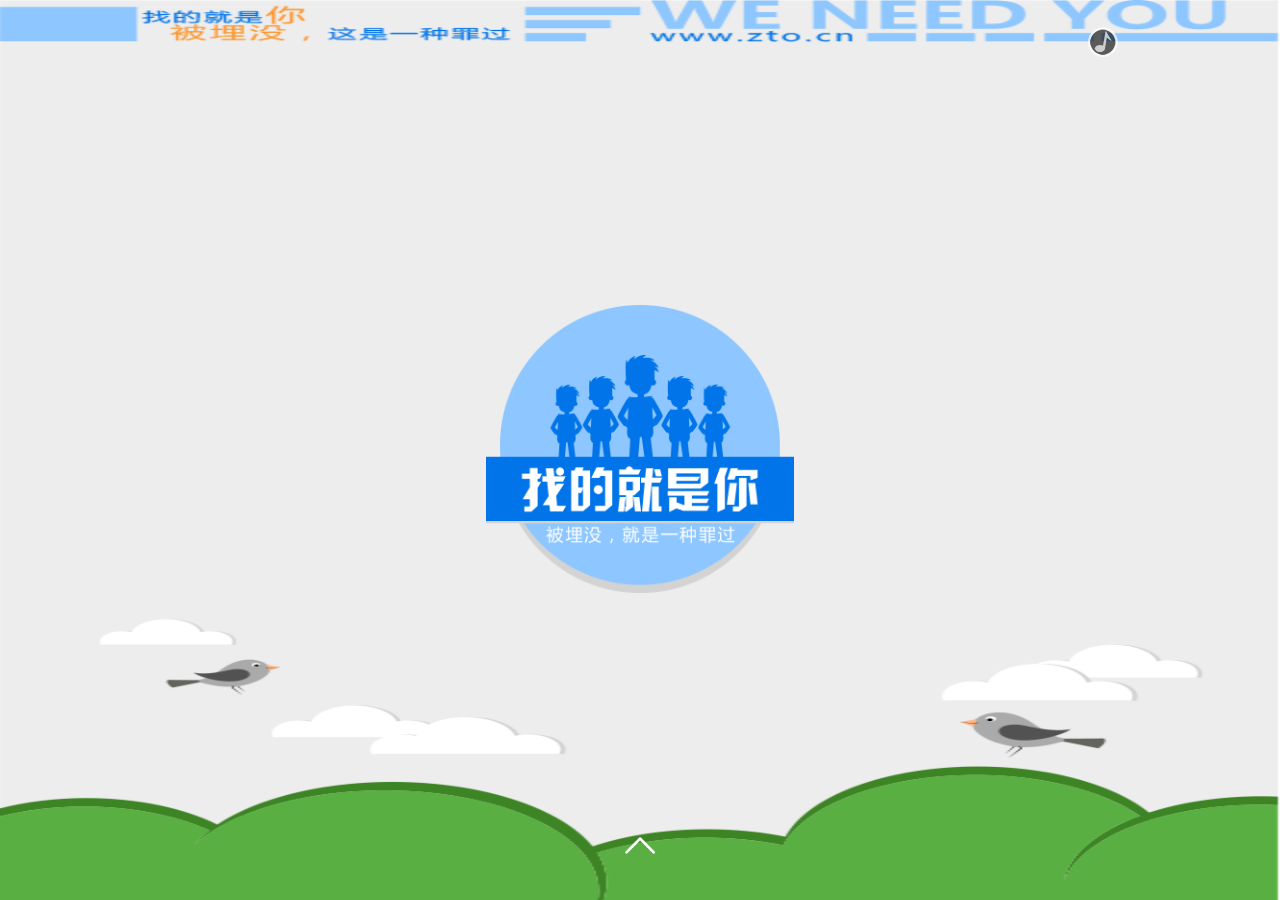
<file: demo/index.html>
<!DOCTYPE html>
<html lang="en">
<head>
    <meta charset="UTF-8">
    <meta name="viewport" content="initial-scale=1, maximum-scale=1, user-scalable=no">
    <title>你无法阻挡我们维库人</title>
    <link rel="stylesheet" href="css/index.css">
    <link rel="stylesheet" href="lib/swiper/swiper-3.4.1.min.css">
    <link rel="stylesheet" href="lib/swiper/animate.min.css">
</head>
<body>
<div class="swiper-container">
    <audio id="myAudio" src="img/1.mp3" loop="loop" autoplay="autoplay">亲 您的浏览器不支持html5的audio标签</audio>
    <div class="swiper-wrapper">
        <div class="swiper-slide page-1-1">
            <div class="mzcrd"><img src="img/music_note_big.png" alt=""></div>
            <img class="img_1 ani" swiper-animate-effect="fadeInDownBig" swiper-animate-duration="0.7s"  swiper-animate-delay="0.1s" src="img/t1-text.png" />
            <img class="img_2 ani" swiper-animate-effect="bounceInDown" src="img/t1-yuan.png" />
            <img class="img_3 ani" swiper-animate-effect="fadeOutUp" swiper-animate-duration="0.3s"  src="img/icon_up.png" />

        </div>
        <div class="swiper-slide page-2-1">
            <div class="mzcrd"><img src="img/music_note_big.png" alt=""></div>
            <img class="img_1 ani" swiper-animate-effect="slideInLeft" swiper-animate-duration="0.6s"  src="img/t2-3.png" />
            <img class="img_3 ani" swiper-animate-effect="bounceInDown" swiper-animate-duration="0.7s" src="img/t2-2.png" />
            <img class="img_6 ani" swiper-animate-effect="fadeOutUp" swiper-animate-duration="0.3s"   src="img/icon_up.png" />
        </div>
        <div class="swiper-slide page-3-1">
            <div class="mzcrd"><img src="img/music_note_big.png" alt=""></div>
            <img class="img_1 ani" swiper-animate-effect="slideInRight"  swiper-animate-duration="0.5s" src="img/t3-2.png" />
            <img class="img_2 ani" swiper-animate-effect="bounceInDown" swiper-animate-duration="0.7s" src="img/t3-1.png" />
            <img class="img_6 ani" swiper-animate-effect="fadeOutUp" swiper-animate-duration="0.3s"   src="img/icon_up.png" />
        </div>
        <div class="swiper-slide page-4-1">
            <div class="mzcrd"><img src="img/music_note_big.png" alt=""></div>
            <img class="img_1 ani" swiper-animate-effect="slideInLeft" swiper-animate-duration="0.5s" src="img/t4-1.png" />
            <img class="img_3 ani" swiper-animate-effect="slideInRight" swiper-animate-duration="0.5s" src="img/t4-2.png" />
            <img class="img_4 ani" swiper-animate-effect="slideInUp" swiper-animate-duration="0.5s" src="img/t4-3.png" />
            <img class="img_6 ani" swiper-animate-effect="fadeOutUp" src="img/icon_up.png" />
        </div>
        <div class="swiper-slide page-5-1">
            <div class="mzcrd"><img src="img/music_note_big.png" alt=""></div>
            <img class="img_1 ani" swiper-animate-effect="slideInUp" swiper-animate-duration="0.3s" src="img/t5-1.png" />
            <img class="img_2 ani" swiper-animate-effect="slideInLeft" swiper-animate-duration="0.6s"  src="img/t5-2.png" />
            <img class="img_3 ani" swiper-animate-effect="slideInLeft" swiper-animate-duration="0.5s" src="img/t5-3.png" />
            <img class="img_6 ani" swiper-animate-effect="slideIn" src="img/icon_up.png" />
        </div>
        <div class="swiper-slide page-6-1">
            <div class="mzcrd"><img src="img/music_note_big.png" alt=""></div>
            <img class="img_1 ani" swiper-animate-effect="bounceInDown" src="img/t6-1.png" />
            <img class="img_2 ani" swiper-animate-effect="slideInRight" swiper-animate-duration="0.5s" src="img/t6-2.png" />
            <img class="img_3 ani" swiper-animate-effect="slideInLeft" swiper-animate-duration="0.5s" src="img/t6-3.png" />
            <img class="img_6 ani" swiper-animate-effect="slideIn" src="img/icon_up.png" />
        </div>
        <div class="swiper-slide page-7-1">
            <div class="mzcrd"><img src="img/music_note_big.png" alt=""></div>
            <img class="img_1 ani" swiper-animate-effect="slideInDown" swiper-animate-duration="0.5s" src="img/t7-1.png" />
            <img class="img_2 ani" swiper-animate-effect="bounceInDown" src="img/t7-2.png" />
            <img class="img_3 ani" swiper-animate-effect="slideInLeft" swiper-animate-duration="0.5s" src="img/t7-3.png" />
            <img class="img_6 ani" swiper-animate-effect="slideIn" src="img/icon_up.png" />
        </div>
        <div class="swiper-slide page-8-1">
            <div class="mzcrd"><img src="img/music_note_big.png" alt=""></div>
            <img class="img_1 ani" swiper-animate-effect="bounceInDown" src="img/t8-1.png" />
            <img class="img_2 ani" swiper-animate-effect="slideInRight" swiper-animate-duration="0.5s" src="img/t8-2.png" />
            <img class="img_3 ani" swiper-animate-effect="slideInLeft" swiper-animate-duration="0.5s" src="img/t8-3.png" />
            <img class="img_6 ani" swiper-animate-effect="slideIn" src="img/icon_up.png" />
        </div>
        <div class="swiper-slide page-9-1">
            <div class="mzcrd"><img src="img/music_note_big.png" alt=""></div>
            <img class="img_1 ani" swiper-animate-effect="bounceInDown" src="img/t9-1.png" />
            <img class="img_2 ani" swiper-animate-effect="slideInUp" src="img/t9-2.png" />
            <img class="img_6 ani" swiper-animate-effect="slideIn" src="img/icon_up.png" />

        </div>
        <div class="swiper-slide page-10-1">
            <div class="mzcrd"><img src="img/music_note_big.png" alt=""></div>
            <img class="img_1 ani" swiper-animate-effect="bounceInDown" src="img/t10-1.png" />
            <div class="text">
                <h2 style="padding:5px; margin:0px">中通快递股份有限公司招聘</h2>
                电话：<a href="tel:021-69787567">021-69787567</a>(汪小姐)<br>
                邮箱：<a href="mailto:zp-hr@zto.cn">zp-hr@zto.cn</a><br>
            </div>
            <img onclick="shareDialog()" class="img_3 pt-page-moveFromBottom hide" src="img/t10-3.png" />
            <a href="http://wap.zto.cn">
                <img  id="img1" class="img_logo pt-page-moveFromBottom hide" src="img/t10-5.png" />
            </a>
            <a href="http://m.51job.com/search/joblist.php?jobarea=020000&keyword=中通快递">
                <img  id="img2" class="img_7 pt-page-moveFromBottom hide" src="img/t10-4.png" />
            </a>
        </div>
    </div>
</div>
<script src="lib/jquery/dist/jquery.min.js"></script>
<script src="lib/prefixfree.min.js"></script>
<script src="lib/swiper/swiper-3.4.1.jquery.min.js"></script>
<script src="lib/swiper/swiper.animate1.0.2.min.js"></script>
<script>
    var mySwiper = new Swiper ('.swiper-container',{
        direction: 'vertical',
        onInit: function (swiper) {
            swiperAnimateCache(swiper);//隐藏动画元素
            swiperAnimate(swiper);//初始化完成开始动画

        },
        onSlideChangeEnd: function (swiper) {

            swiperAnimate(swiper);//每个slide切换结束时也运行当前slide动画
        }

        /*
        *
        * */
    });

    $('.mzcrd').on('click',function () {
        var mzc=$("#myAudio")[0];
        if(mzc.paused){
            mzc.play();
        }else {
            mzc.pause();
        }
    })

</script>
</body>
</html>
</file>
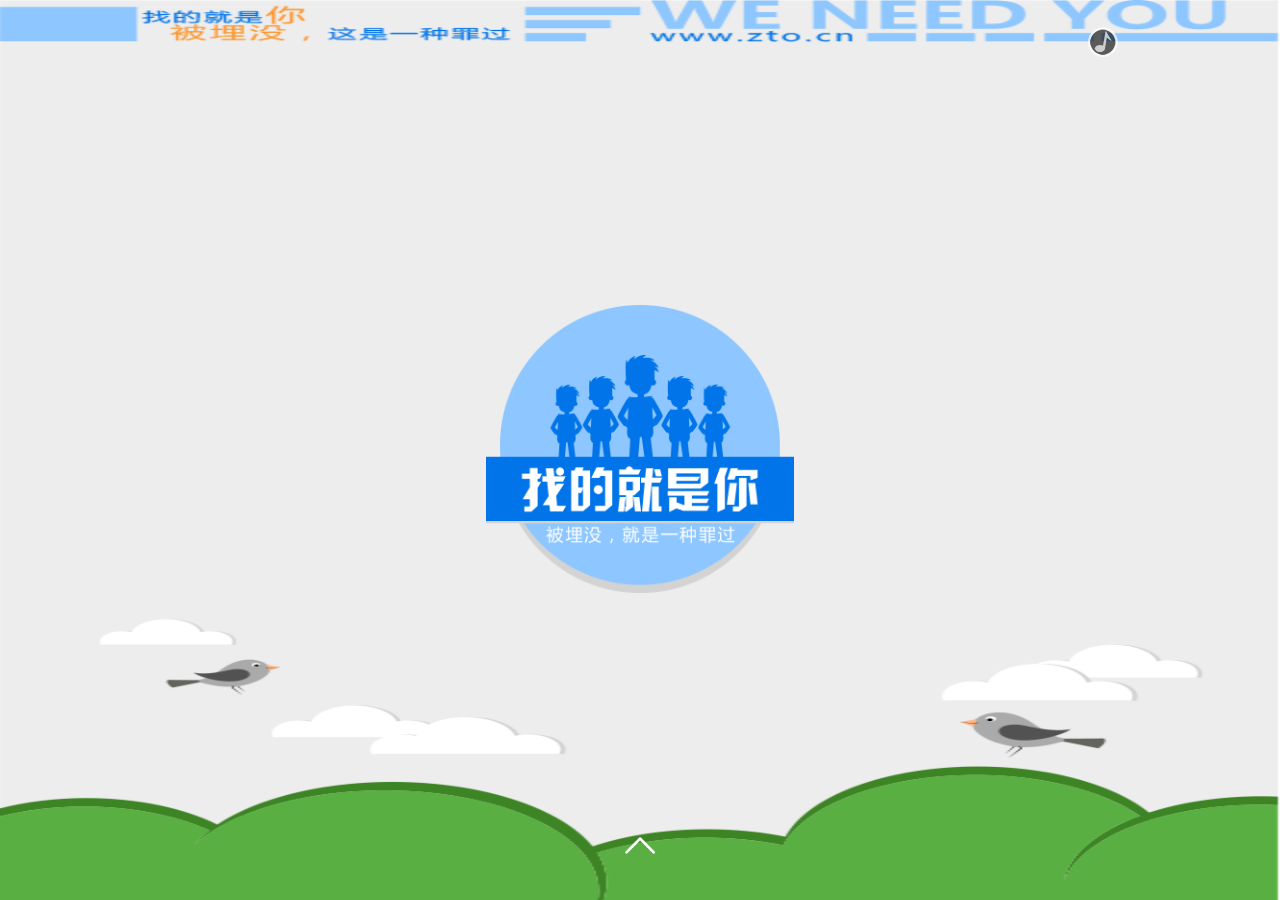
<file: 仿品/index.html>
<!DOCTYPE html>
<html lang="en">
<head>
    <meta charset="UTF-8">
    <meta name="viewport" content="initial-scale=1, maximum-scale=1, user-scalable=no">
    <title>你无法阻挡我们维库人</title>
    <link rel="stylesheet" href="css/index.css">
    <link rel="stylesheet" href="lib/swiper/swiper-3.4.1.min.css">
    <link rel="stylesheet" href="lib/swiper/animate.min.css">
</head>
<body>
<div class="swiper-container">
    <audio id="myAudio" src="img/1.mp3" loop="loop" autoplay="autoplay">亲 您的浏览器不支持html5的audio标签</audio>
    <div class="swiper-wrapper">
        <div class="swiper-slide page-1-1">
            <div class="mzcrd"><img src="img/music_note_big.png" alt=""></div>
            <img class="img_1 ani" swiper-animate-effect="fadeInDownBig" swiper-animate-duration="0.7s"  swiper-animate-delay="0.1s" src="img/t1-text.png" />
            <img class="img_2 ani" swiper-animate-effect="bounceInDown" src="img/t1-yuan.png" />
            <img class="img_3 ani" swiper-animate-effect="fadeOutUp" swiper-animate-duration="0.3s"  src="img/icon_up.png" />

        </div>
        <div class="swiper-slide page-2-1">
            <div class="mzcrd"><img src="img/music_note_big.png" alt=""></div>
            <img class="img_1 ani" swiper-animate-effect="slideInLeft" swiper-animate-duration="0.6s"  src="img/t2-3.png" />
            <img class="img_3 ani" swiper-animate-effect="bounceInDown" swiper-animate-duration="0.7s" src="img/t2-2.png" />
            <img class="img_6 ani" swiper-animate-effect="fadeOutUp" swiper-animate-duration="0.3s"   src="img/icon_up.png" />
        </div>
        <div class="swiper-slide page-3-1">
            <div class="mzcrd"><img src="img/music_note_big.png" alt=""></div>
            <img class="img_1 ani" swiper-animate-effect="slideInRight"  swiper-animate-duration="0.5s" src="img/t3-2.png" />
            <img class="img_2 ani" swiper-animate-effect="bounceInDown" swiper-animate-duration="0.7s" src="img/t3-1.png" />
            <img class="img_6 ani" swiper-animate-effect="fadeOutUp" swiper-animate-duration="0.3s"   src="img/icon_up.png" />
        </div>
        <div class="swiper-slide page-4-1">
            <div class="mzcrd"><img src="img/music_note_big.png" alt=""></div>
            <img class="img_1 ani" swiper-animate-effect="slideInLeft" swiper-animate-duration="0.5s" src="img/t4-1.png" />
            <img class="img_3 ani" swiper-animate-effect="slideInRight" swiper-animate-duration="0.5s" src="img/t4-2.png" />
            <img class="img_4 ani" swiper-animate-effect="slideInUp" swiper-animate-duration="0.5s" src="img/t4-3.png" />
            <img class="img_6 ani" swiper-animate-effect="fadeOutUp" src="img/icon_up.png" />
        </div>
        <div class="swiper-slide page-5-1">
            <div class="mzcrd"><img src="img/music_note_big.png" alt=""></div>
            <img class="img_1 ani" swiper-animate-effect="slideInUp" swiper-animate-duration="0.3s" src="img/t5-1.png" />
            <img class="img_2 ani" swiper-animate-effect="slideInLeft" swiper-animate-duration="0.6s"  src="img/t5-2.png" />
            <img class="img_3 ani" swiper-animate-effect="slideInLeft" swiper-animate-duration="0.5s" src="img/t5-3.png" />
            <img class="img_6 ani" swiper-animate-effect="slideIn" src="img/icon_up.png" />
        </div>
        <div class="swiper-slide page-6-1">
            <div class="mzcrd"><img src="img/music_note_big.png" alt=""></div>
            <img class="img_1 ani" swiper-animate-effect="bounceInDown" src="img/t6-1.png" />
            <img class="img_2 ani" swiper-animate-effect="slideInRight" swiper-animate-duration="0.5s" src="img/t6-2.png" />
            <img class="img_3 ani" swiper-animate-effect="slideInLeft" swiper-animate-duration="0.5s" src="img/t6-3.png" />
            <img class="img_6 ani" swiper-animate-effect="slideIn" src="img/icon_up.png" />
        </div>
        <div class="swiper-slide page-7-1">
            <div class="mzcrd"><img src="img/music_note_big.png" alt=""></div>
            <img class="img_1 ani" swiper-animate-effect="slideInDown" swiper-animate-duration="0.5s" src="img/t7-1.png" />
            <img class="img_2 ani" swiper-animate-effect="bounceInDown" src="img/t7-2.png" />
            <img class="img_3 ani" swiper-animate-effect="slideInLeft" swiper-animate-duration="0.5s" src="img/t7-3.png" />
            <img class="img_6 ani" swiper-animate-effect="slideIn" src="img/icon_up.png" />
        </div>
        <div class="swiper-slide page-8-1">
            <div class="mzcrd"><img src="img/music_note_big.png" alt=""></div>
            <img class="img_1 ani" swiper-animate-effect="bounceInDown" src="img/t8-1.png" />
            <img class="img_2 ani" swiper-animate-effect="slideInRight" swiper-animate-duration="0.5s" src="img/t8-2.png" />
            <img class="img_3 ani" swiper-animate-effect="slideInLeft" swiper-animate-duration="0.5s" src="img/t8-3.png" />
            <img class="img_6 ani" swiper-animate-effect="slideIn" src="img/icon_up.png" />
        </div>
        <div class="swiper-slide page-9-1">
            <div class="mzcrd"><img src="img/music_note_big.png" alt=""></div>
            <img class="img_1 ani" swiper-animate-effect="bounceInDown" src="img/t9-1.png" />
            <img class="img_2 ani" swiper-animate-effect="slideInUp" src="img/t9-2.png" />
            <img class="img_6 ani" swiper-animate-effect="slideIn" src="img/icon_up.png" />

        </div>
        <div class="swiper-slide page-10-1">
            <div class="mzcrd"><img src="img/music_note_big.png" alt=""></div>
            <img class="img_1 ani" swiper-animate-effect="bounceInDown" src="img/t10-1.png" />
            <div class="text">
                <h2 style="padding:5px; margin:0px">中通快递股份有限公司招聘</h2>
                电话：<a href="tel:021-69787567">021-69787567</a>(汪小姐)<br>
                邮箱：<a href="mailto:zp-hr@zto.cn">zp-hr@zto.cn</a><br>
            </div>
            <img onclick="shareDialog()" class="img_3 pt-page-moveFromBottom hide" src="img/t10-3.png" />
            <a href="http://wap.zto.cn">
                <img  id="img1" class="img_logo pt-page-moveFromBottom hide" src="img/t10-5.png" />
            </a>
            <a href="http://m.51job.com/search/joblist.php?jobarea=020000&keyword=中通快递">
                <img  id="img2" class="img_7 pt-page-moveFromBottom hide" src="img/t10-4.png" />
            </a>
        </div>
    </div>
</div>
<script src="lib/jquery/dist/jquery.min.js"></script>
<script src="lib/swiper/swiper-3.4.1.jquery.min.js"></script>
<script src="lib/swiper/swiper.animate1.0.2.min.js"></script>
<script>
    var mySwiper = new Swiper ('.swiper-container',{
        direction: 'vertical',
        onInit: function (swiper) {
            swiperAnimateCache(swiper);//隐藏动画元素
            swiperAnimate(swiper);//初始化完成开始动画

        },
        onSlideChangeEnd: function (swiper) {

            swiperAnimate(swiper);//每个slide切换结束时也运行当前slide动画
        }

        /*
        *
        * */
    });

    $('.mzcrd').on('click',function () {
        var mzc=$("#myAudio")[0];
        if(mzc.paused){
            mzc.play();
        }else {
            mzc.pause();
        }
    })

</script>
</body>
</html>
</file>
<file: demo/css/index.css>
html,body{
    height: 100%;
    width: 100%;
    margin:0;
    padding: 0;
    font-size: 10px;
}

.swiper-container{
    /*width: 100%;*/
    height: 100%;
}

.mzcrd{
    height: 3rem;
    width: 3rem;
    display: block;
    position: absolute;
    z-index:600;
    left:85%;
    top:3%;
}

.mzcrd img{
    width: 30px;
    height: 30px;
}

.page-1-1{ position: relative; background: url(../img/t1-bg.png) no-repeat ;  background-size: 100% 100%;  }
.page-2-1{ position: relative; background: url(../img/t2-bg.png) no-repeat ;  background-size: 100% 100%;  }
.page-3-1{ position: relative; background-color:#FFBB4D;}
.page-4-1{ position: relative; background-color:#F94848;}
.page-5-1{ position: relative; background-color:#EC5F55;}
.page-6-1{ position: relative; background-color:#7876B7;}
.page-7-1{ position: relative; background-color:#147C79;}
.page-8-1{ position: relative; background-color:#619B51;}
.page-9-1{ position: relative; background-color:#5FBDD9;}
.page-10-1{ position: relative; background: url(../img/t10-bg.png) no-repeat ;  background-size: 100% 100%;}

.page-1-1 .img_1 {
    /*width: 80%;
    height: auto;
    position: absolute;
    top: 50%;
    left: 50%;
    margin-left: 50%;
    margin-top: 50%;*/
    height: auto;
    width: 308px;
    position: absolute;
    left: 50%;
    top: 50%;
    margin-left: -154px;
    z-index: 9;
    margin-top: -95px;
}
.page-1-1 .img_2{
    height: auto;
    width: 280px;
    position: absolute;
    left: 50%;
    top: 50%;
    margin-left: -140px;
    margin-top: -145px;
}
.page-1-1 .img_3{
    width: 3rem;
    height:auto;
    position: absolute;
    left:50%;
    top:93%;
    margin-left: -1.5rem;
}
.page-2-1 .img_1 {
    height:auto;width:144px;
    position:absolute;
    left:50%;
    bottom:15%;
    margin-left:-72px;
    z-index:2;
}
.page-2-1 .img_2 {
    height:auto;width:240px;
    position:absolute;
    left:50%;
    top:28%;
    margin-left:-120px;
}
.page-2-1 .img_3 {
    height:auto;width:78px;
    position:absolute;
    left:50%;
    top:45px;
    margin-left:-39px;
}

.page-2-1 .img_6 {
    height:auto;width:25px;
    position:absolute;
    left:50%;
    top:92%;
    margin-left:-12px;
}

.page-3-1 .img_1 {
    height:auto;width:132px;
    position:absolute;
    left:50%;
    top:10%;
    margin-left:-66px;
    z-index:2;
}
.page-3-1 .img_2 {
    height:auto;width:214px;
    position:absolute;
    left:50%;
    margin-left:-107px;
    bottom:10%;
}
.page-3-1 .img_3 {
    height:auto;width:172px;
    position:absolute;
    left:50%;
    top:28%;
    margin-left:-55px;
}
.page-3-1 .img_4 {
    height:auto;width:20px;
    position:absolute;
    left:50%;
    top:87%;
    margin-left:-10px;
}
.page-3-1 .img_5 {
    height:auto;width:142px;
    position:absolute;
    left:50%;
    top:82%;
    margin-left:-71px;
}
.page-3-1 .img_6 {
    height:auto;width:25px;
    position:absolute;
    left:50%;
    top:92%;
    margin-left:-12px;
}
.page-3-1 .img_7 {
    height:auto;width:248px;
    position:absolute;
    left:50%;
    top:43%;
    margin-left:-124px;
}
.page-4-1 .img_1 {
    height:auto;width:268px;
    position:absolute;
    left:50%;
    top:13%;
    margin-left:-134px;
    z-index:2;
}

.page-4-1 .img_3 {
    height:auto;width:266px;
    position:absolute;
    left:50%;
    top:40%;
    margin-left:-133px;
}
.page-4-1 .img_4 {
    height:auto;width:320px;
    position:absolute;
    left:50%;
    bottom:10%;
    margin-left:-160px;
}
.page-4-1 .img_5 {
    height:auto;width:142px;
    position:absolute;
    left:50%;
    top:82%;
    margin-left:-71px;
}
.page-4-1 .img_6 {
    height:auto;width:25px;
    position:absolute;
    left:50%;
    top:92%;
    margin-left:-12px;
}
.page-4-1 .img_7 {
    height:auto;width:271px;
    position:absolute;
    left:50%;
    top:33%;
    margin-left:-135px;
}
.page-4-1 .img_8 {
    height:auto;width:169px;
    position:absolute;
    left:50%;
    top:75%;
    margin-left:-84px;
}
.page-4-2 .img_1 {
    height:auto;width:298px;
    position:absolute;
    left:50%;
    top:5%;
    margin-left:-149px;
}
.page-4-2 .img_2 {
    height:auto;width:260px;
    position:absolute;
    left:50%;
    top:75%;
    margin-left:-130px;
}
.page-4-2 .img_3 {
    height:auto;width:20px;
    position:absolute;
    left:50%;
    top:87%;
    margin-left:-10px;
}
.page-4-2 .img_6 {
    height:auto;
    width:25px;
    position:absolute;
    left:50%;
    top:92%;
    margin-left:-12px;
}
.page-5-1 .img_1 {
    height:auto;
    width:230px;
    position:absolute;
    left:50%;
    top:0;
    margin-left:-115px;
}
.page-5-1 .img_2 {
    height:auto;
    width:209px;
    position:absolute;
    left:50%;
    top:13%;
    margin-left:-104.5px;
}
.page-5-1 .img_3 {
    height:auto;
    width:203px;
    position:absolute;
    left:50%;
    bottom:15%;
    margin-left:-103.5px;
}
.page-5-1 .img_6 {
    height:auto;
    width:25px;
    position:absolute;
    left:50%;
    top:92%;
    margin-left:-12px;
}

.page-6-1 .img_1 {
    height:auto;
    width:242px;
    position:absolute;
    left:50%;
    top:60px;
    margin-left:-121px;

}
.page-6-1 .img_2 {
    height:auto;
    width:236px;
    position:absolute;
    left:50%;
    top:13%;
    margin-left:-105px;
}
.page-6-1 .img_3 {
    height:auto;
    width:174px;
    position:absolute;
    left:50%;
    bottom:15%;
    margin-left:-87px;
}
.page-6-1 .img_6 {
    height:auto;
    width:25px;
    position:absolute;
    left:50%;
    top:92%;
    margin-left:-12px;
}


.page-7-1 .img_1 {
    height:auto;
    width:263px;
    position:absolute;
    left:50%;
    top:0;
    margin-left:-131.5px;

}
.page-7-1 .img_2 {
    height:auto;
    width:255px;
    position:absolute;
    left:50%;
    top:28px;
    margin-left:-127.5px;
}
.page-7-1 .img_3 {
    height:auto;
    width:175px;
    position:absolute;
    left:50%;
    bottom:15%;
    margin-left:-87.75px;
}
.page-7-1 .img_6 {
    height:auto;
    width:25px;
    position:absolute;
    left:50%;
    top:92%;
    margin-left:-12px;
}


.page-8-1 .img_1 {
    height:auto;
    width:273px;
    position:absolute;
    left:50%;
    top:50px;
    margin-left:-136.5px;

}
.page-8-1 .img_2 {
    height:auto;
    width:226px;
    position:absolute;
    left:50%;
    top:60px;
    margin-left:-113px;
}
.page-8-1 .img_3 {
    height:auto;
    width:174px;
    position:absolute;
    left:50%;
    bottom:15%;
    margin-left:-87px;
}
.page-8-1 .img_6 {
    height:auto;
    width:25px;
    position:absolute;
    left:50%;
    top:92%;
    margin-left:-12px;
}


.page-9-1 .img_1 {
    height:auto;
    width:260px;
    position:absolute;
    left:50%;
    top:0;
    margin-left:-130px;

}
.page-9-1 .img_2 {
    height:auto;
    width:320px;
    position:absolute;
    left:50%;
    bottom:0;
    margin-left:-160px;
}
.page-9-1 .img_3 {
    height:auto;
    width:175px;
    position:absolute;
    left:50%;
    bottom:15%;
    margin-left:-87.75px;
}
.page-9-1 .img_6 {
    height:auto;
    width:25px;
    position:absolute;
    left:50%;
    top:92%;
    margin-left:-12px;
}

.page-10-1 .img_1 {
    height:auto;
    width:288px;
    position:absolute;
    left:50%;
    top:10%;
    margin-left:-144px;

}
.page-10-1 .img_2 {
    height:auto;
    width:100px;
    position:absolute;
    left:50%;
    bottom:5%;
    margin-left:-50px;
}
.page-10-1 .img_3 {
    height:auto;
    width:158px;
    position:absolute;
    left: 50%;
    bottom: 20%;
    margin-left:-79px;
}
.page-10-1 .img_6 {
    height:auto;
    width:25px;
    position:absolute;
    left:50%;
    top:92%;
    margin-left:-12px;
}
.page-10-1 .img_logo {
    height:auto;
    width:104px;
    position:absolute;
    left:50%;
    top:83%;
    margin-left:-52px;
}
.page-10-1 .img_7 {
    height:auto;
    width:100px;
    position:absolute;
    left:50%;
    bottom:5%;
    margin-left:-50px;
}
.page-10-1 div.text{
    top: 60%;
    color:#FF811A;
    font-size: 1.6rem;
    position:absolute;
    text-align:center;
    width:100%;
    line-height: 1.5rem;

}
.page-10-1 div.text a{
    text-decoration: none;
    color:#FF811A;
}
</file>
<file: 仿品/css/index.css>
html,body{
    height: 100%;
    width: 100%;
    margin:0;
    padding: 0;
    font-size: 10px;
}

.swiper-container{
    /*width: 100%;*/
    height: 100%;
}

.mzcrd{
    height: 3rem;
    width: 3rem;
    display: block;
    position: absolute;
    z-index:600;
    left:85%;
    top:3%;
}

.mzcrd img{
    width: 30px;
    height: 30px;
}

.page-1-1{ position: relative; background: url(../img/t1-bg.png) no-repeat ;  background-size: 100% 100%;  }
.page-2-1{ position: relative; background: url(../img/t2-bg.png) no-repeat ;  background-size: 100% 100%;  }
.page-3-1{ position: relative; background-color:#FFBB4D;}
.page-4-1{ position: relative; background-color:#F94848;}
.page-5-1{ position: relative; background-color:#EC5F55;}
.page-6-1{ position: relative; background-color:#7876B7;}
.page-7-1{ position: relative; background-color:#147C79;}
.page-8-1{ position: relative; background-color:#619B51;}
.page-9-1{ position: relative; background-color:#5FBDD9;}
.page-10-1{ position: relative; background: url(../img/t10-bg.png) no-repeat ;  background-size: 100% 100%;}

.page-1-1 .img_1 {
    /*width: 80%;
    height: auto;
    position: absolute;
    top: 50%;
    left: 50%;
    margin-left: 50%;
    margin-top: 50%;*/
    height: auto;
    width: 308px;
    position: absolute;
    left: 50%;
    top: 50%;
    margin-left: -154px;
    z-index: 9;
    margin-top: -95px;
}
.page-1-1 .img_2{
    height: auto;
    width: 280px;
    position: absolute;
    left: 50%;
    top: 50%;
    margin-left: -140px;
    margin-top: -145px;
}
.page-1-1 .img_3{
    width: 3rem;
    height:auto;
    position: absolute;
    left:50%;
    top:93%;
    margin-left: -1.5rem;
}
.page-2-1 .img_1 {
    height:auto;width:144px;
    position:absolute;
    left:50%;
    bottom:15%;
    margin-left:-72px;
    z-index:2;
}
.page-2-1 .img_2 {
    height:auto;width:240px;
    position:absolute;
    left:50%;
    top:28%;
    margin-left:-120px;
}
.page-2-1 .img_3 {
    height:auto;width:78px;
    position:absolute;
    left:50%;
    top:45px;
    margin-left:-39px;
}

.page-2-1 .img_6 {
    height:auto;width:25px;
    position:absolute;
    left:50%;
    top:92%;
    margin-left:-12px;
}

.page-3-1 .img_1 {
    height:auto;width:132px;
    position:absolute;
    left:50%;
    top:10%;
    margin-left:-66px;
    z-index:2;
}
.page-3-1 .img_2 {
    height:auto;width:214px;
    position:absolute;
    left:50%;
    margin-left:-107px;
    bottom:10%;
}
.page-3-1 .img_3 {
    height:auto;width:172px;
    position:absolute;
    left:50%;
    top:28%;
    margin-left:-55px;
}
.page-3-1 .img_4 {
    height:auto;width:20px;
    position:absolute;
    left:50%;
    top:87%;
    margin-left:-10px;
}
.page-3-1 .img_5 {
    height:auto;width:142px;
    position:absolute;
    left:50%;
    top:82%;
    margin-left:-71px;
}
.page-3-1 .img_6 {
    height:auto;width:25px;
    position:absolute;
    left:50%;
    top:92%;
    margin-left:-12px;
}
.page-3-1 .img_7 {
    height:auto;width:248px;
    position:absolute;
    left:50%;
    top:43%;
    margin-left:-124px;
}
.page-4-1 .img_1 {
    height:auto;width:268px;
    position:absolute;
    left:50%;
    top:13%;
    margin-left:-134px;
    z-index:2;
}

.page-4-1 .img_3 {
    height:auto;width:266px;
    position:absolute;
    left:50%;
    top:40%;
    margin-left:-133px;
}
.page-4-1 .img_4 {
    height:auto;width:320px;
    position:absolute;
    left:50%;
    bottom:10%;
    margin-left:-160px;
}
.page-4-1 .img_5 {
    height:auto;width:142px;
    position:absolute;
    left:50%;
    top:82%;
    margin-left:-71px;
}
.page-4-1 .img_6 {
    height:auto;width:25px;
    position:absolute;
    left:50%;
    top:92%;
    margin-left:-12px;
}
.page-4-1 .img_7 {
    height:auto;width:271px;
    position:absolute;
    left:50%;
    top:33%;
    margin-left:-135px;
}
.page-4-1 .img_8 {
    height:auto;width:169px;
    position:absolute;
    left:50%;
    top:75%;
    margin-left:-84px;
}
.page-4-2 .img_1 {
    height:auto;width:298px;
    position:absolute;
    left:50%;
    top:5%;
    margin-left:-149px;
}
.page-4-2 .img_2 {
    height:auto;width:260px;
    position:absolute;
    left:50%;
    top:75%;
    margin-left:-130px;
}
.page-4-2 .img_3 {
    height:auto;width:20px;
    position:absolute;
    left:50%;
    top:87%;
    margin-left:-10px;
}
.page-4-2 .img_6 {
    height:auto;
    width:25px;
    position:absolute;
    left:50%;
    top:92%;
    margin-left:-12px;
}
.page-5-1 .img_1 {
    height:auto;
    width:230px;
    position:absolute;
    left:50%;
    top:0;
    margin-left:-115px;
}
.page-5-1 .img_2 {
    height:auto;
    width:209px;
    position:absolute;
    left:50%;
    top:13%;
    margin-left:-104.5px;
}
.page-5-1 .img_3 {
    height:auto;
    width:203px;
    position:absolute;
    left:50%;
    bottom:15%;
    margin-left:-103.5px;
}
.page-5-1 .img_6 {
    height:auto;
    width:25px;
    position:absolute;
    left:50%;
    top:92%;
    margin-left:-12px;
}

.page-6-1 .img_1 {
    height:auto;
    width:242px;
    position:absolute;
    left:50%;
    top:60px;
    margin-left:-121px;

}
.page-6-1 .img_2 {
    height:auto;
    width:236px;
    position:absolute;
    left:50%;
    top:13%;
    margin-left:-105px;
}
.page-6-1 .img_3 {
    height:auto;
    width:174px;
    position:absolute;
    left:50%;
    bottom:15%;
    margin-left:-87px;
}
.page-6-1 .img_6 {
    height:auto;
    width:25px;
    position:absolute;
    left:50%;
    top:92%;
    margin-left:-12px;
}


.page-7-1 .img_1 {
    height:auto;
    width:263px;
    position:absolute;
    left:50%;
    top:0;
    margin-left:-131.5px;

}
.page-7-1 .img_2 {
    height:auto;
    width:255px;
    position:absolute;
    left:50%;
    top:28px;
    margin-left:-127.5px;
}
.page-7-1 .img_3 {
    height:auto;
    width:175px;
    position:absolute;
    left:50%;
    bottom:15%;
    margin-left:-87.75px;
}
.page-7-1 .img_6 {
    height:auto;
    width:25px;
    position:absolute;
    left:50%;
    top:92%;
    margin-left:-12px;
}


.page-8-1 .img_1 {
    height:auto;
    width:273px;
    position:absolute;
    left:50%;
    top:50px;
    margin-left:-136.5px;

}
.page-8-1 .img_2 {
    height:auto;
    width:226px;
    position:absolute;
    left:50%;
    top:60px;
    margin-left:-113px;
}
.page-8-1 .img_3 {
    height:auto;
    width:174px;
    position:absolute;
    left:50%;
    bottom:15%;
    margin-left:-87px;
}
.page-8-1 .img_6 {
    height:auto;
    width:25px;
    position:absolute;
    left:50%;
    top:92%;
    margin-left:-12px;
}


.page-9-1 .img_1 {
    height:auto;
    width:260px;
    position:absolute;
    left:50%;
    top:0;
    margin-left:-130px;

}
.page-9-1 .img_2 {
    height:auto;
    width:320px;
    position:absolute;
    left:50%;
    bottom:0;
    margin-left:-160px;
}
.page-9-1 .img_3 {
    height:auto;
    width:175px;
    position:absolute;
    left:50%;
    bottom:15%;
    margin-left:-87.75px;
}
.page-9-1 .img_6 {
    height:auto;
    width:25px;
    position:absolute;
    left:50%;
    top:92%;
    margin-left:-12px;
}

.page-10-1 .img_1 {
    height:auto;
    width:288px;
    position:absolute;
    left:50%;
    top:10%;
    margin-left:-144px;

}
.page-10-1 .img_2 {
    height:auto;
    width:100px;
    position:absolute;
    left:50%;
    bottom:5%;
    margin-left:-50px;
}
.page-10-1 .img_3 {
    height:auto;
    width:158px;
    position:absolute;
    left: 50%;
    bottom: 20%;
    margin-left:-79px;
}
.page-10-1 .img_6 {
    height:auto;
    width:25px;
    position:absolute;
    left:50%;
    top:92%;
    margin-left:-12px;
}
.page-10-1 .img_logo {
    height:auto;
    width:104px;
    position:absolute;
    left:50%;
    top:83%;
    margin-left:-52px;
}
.page-10-1 .img_7 {
    height:auto;
    width:100px;
    position:absolute;
    left:50%;
    bottom:5%;
    margin-left:-50px;
}
.page-10-1 div.text{
    top: 60%;
    color:#FF811A;
    font-size: 1.6rem;
    position:absolute;
    text-align:center;
    width:100%;
    line-height: 1.5rem;

}
.page-10-1 div.text a{
    text-decoration: none;
    color:#FF811A;
}
</file>
